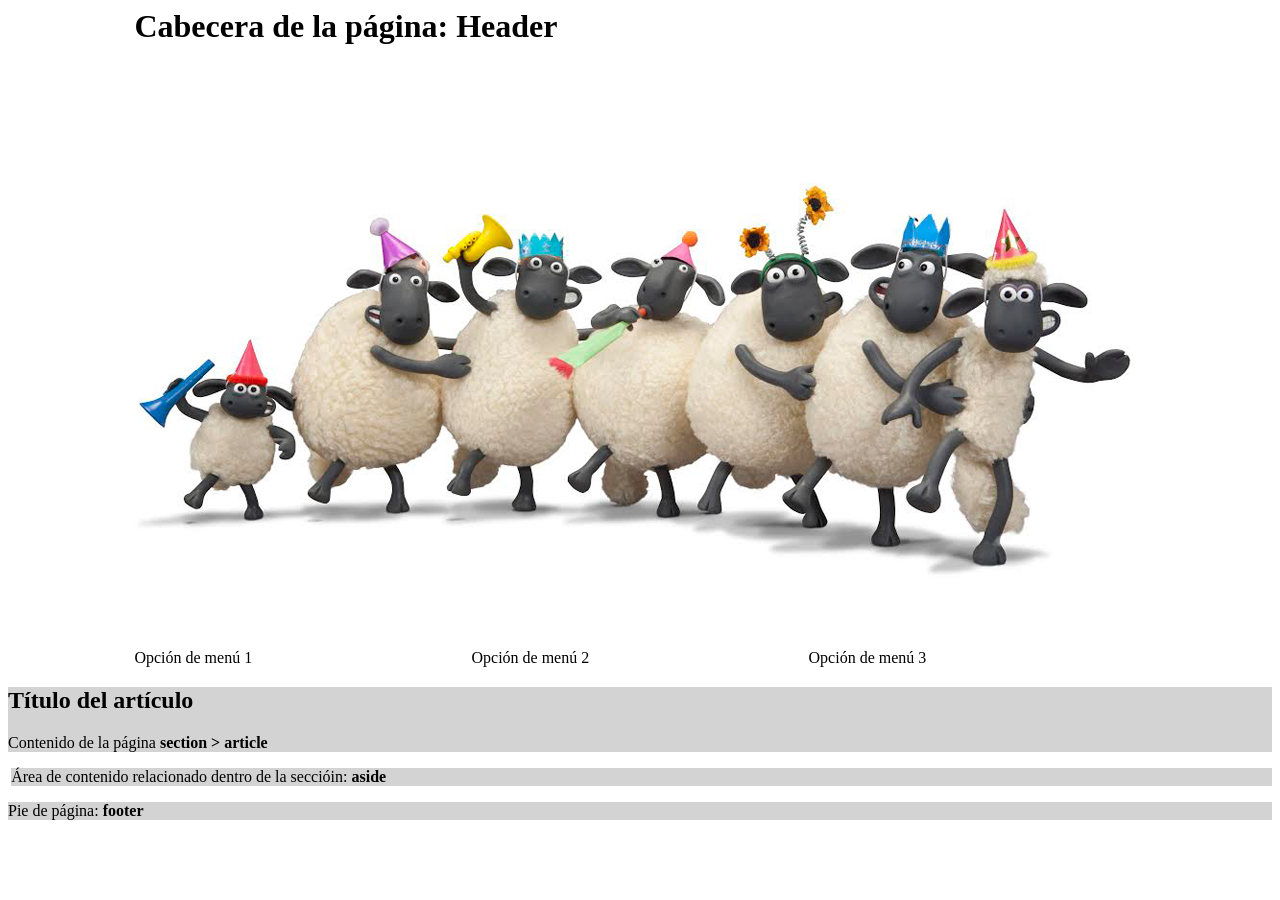
<file: UT2/UT2-Ovejas/index.html>
<!DOCTYPE html>
<html lang="en">
<head>
    <meta charset="UTF-8">
    <meta name="viewport" content="width=device-width, initial-scale=1.0">
    <title>Document</title>
    <link rel="stylesheet" href="estilo.css">
</head>
<body>
    <header class="caja">
        <h1>Cabecera de la página: Header</h1>
        <picture>
            <source srcset="images/shaum6.jpg" media="(min-width: 1200px)">
            <source srcset="images/shaum5.jpg" media="(min-width: 1000px)">
            <source srcset="images/shaum4.jpg" media="(min-width: 800px)">
            <source srcset="images/shaum3.jpg" media="(min-width: 600px)">
            <source srcset="images/shaum2.jpg" media="(min-width: 400px)">
            <img src="images/shaum1.jpg" alt="Imagen de una oveja">
        </picture>
    </header>
    <main>
        <nav class="caja">
            <ul>
                <li>Opción de menú 1</li>
                <li>Opción de menú 2</li>
                <li>Opción de menú 3</li>
            </ul>
        </nav>
        <section">
            <article>
                <h2>Título del artículo</h2>
                <p>Contenido de la página <strong>section > article</strong></p>
            </article>
            <aside>
                <p>Área de contenido relacionado dentro de la seccióin: <strong>aside</strong></p>
            </aside>
        </section>
    </main>
    <footer>
        <p>Pie de página: <strong>footer</strong></p>
    </footer>
</body>
</html>
</file>
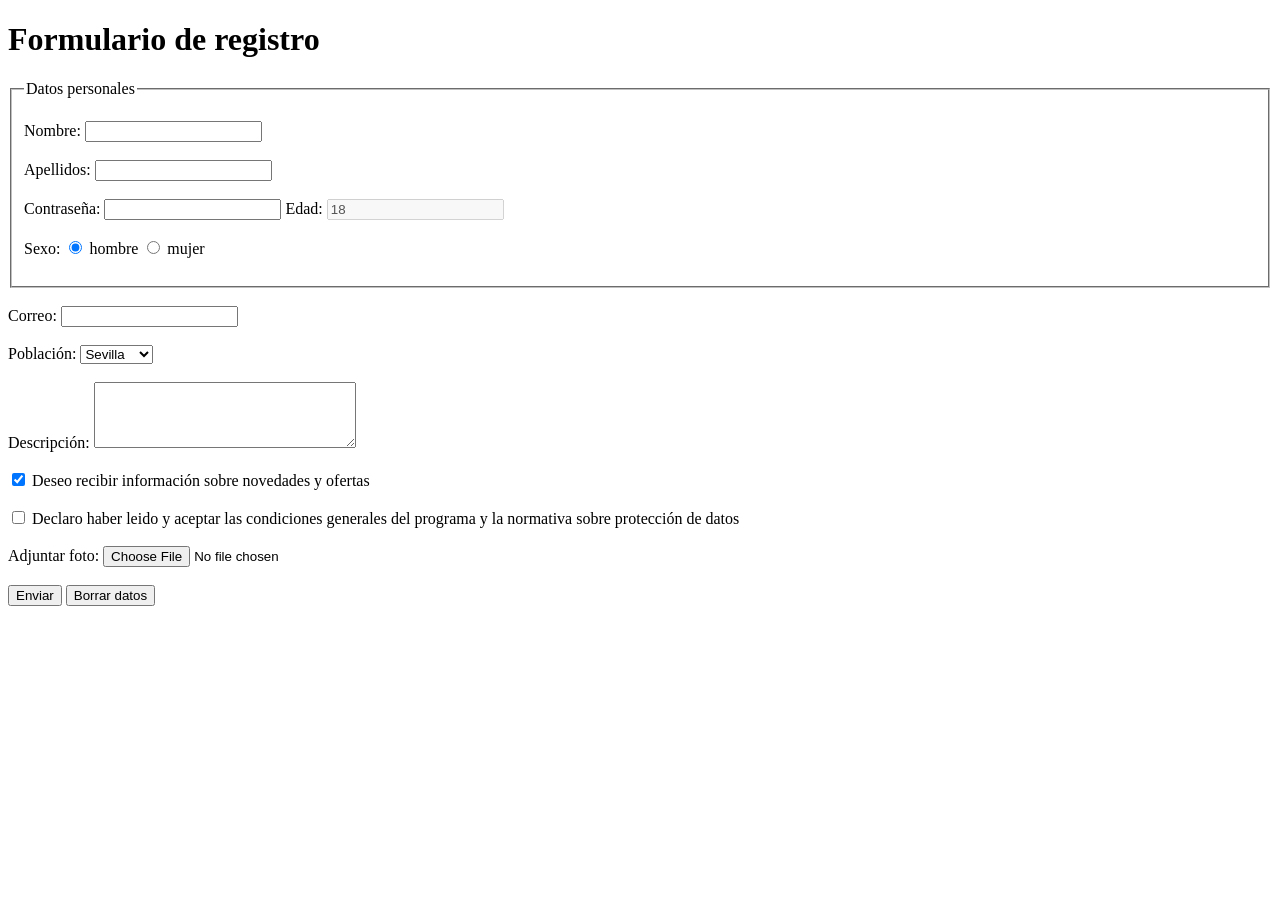
<file: UT2/UT2-P3-Formualario-EVALUABLE/index.html>
<!DOCTYPE html>
<html lang="en">
<head>
    <meta charset="UTF-8">
    <meta name="viewport" content="width=device-width, initial-scale=1.0">
    <title>Formulario de registro - Mi web</title>
</head>
<body>
    <h1>Formulario de registro</h1>

    <form action="procesa.php" method="get">
        <fieldset>
            <legend>Datos personales</legend>
            <br>
            <label for="nombre">Nombre:</label>
            <input type="text" id="nombre" name="nombre" maxlength="50" required>
            <br>
            <br>
            <label for="apellidos">Apellidos:</label>
            <input type="text" id="apellidos" name="apellidos" maxlength="50" required>
            <br>
            <br>
            <label for="contraseña">Contraseña:</label>
            <input type="password" id="pass" name="pass" maxlength="8">
            <label for="edad">Edad:</label>
            <input type="text" id="edad" name="edad" value="18" disabled>
            <br>
            <br>
            <label for="sexo">Sexo:</label>
            <input type="radio" id="sexo-hombre" name="sexo" value="hombre" checked>
            <label for="sexo-hombre">hombre</label>
            <input type="radio" id="sexo-mujer" name="sexo" value="mujer">
            <label for="sexo-mujer">mujer</label>
            <br>
            <br>
        </fieldset>

        <br>
        <label for="correo">Correo:</label>
        <input type="email" id="correo" name="correo" readonly>
        <br>
        <br>
        <label for="poblacion">Población:</label>
        <select name="poblacion" id="poblacion">
            <option value="madrid">Madrid</option>
            <option value="alicante">Alicante</option>
            <option value="valencia">Valencia</option>
            <option value="sevilla" selected>Sevilla</option>
        </select>
        <br>
        <br>
        <label for="descripcion">Descripción:</label>
        <textarea name="desc" id="desc" cols="30" rows="4"></textarea>
        <br>
        <br>
        <label>
            <input type="checkbox" name="masinf" id="masinf" checked>
            Deseo recibir información sobre novedades y ofertas
        </label>
        <br>
        <br>
        <label>
            <input type="checkbox" name="condiciones" id="condiciones">
            Declaro haber leido y aceptar las condiciones generales del programa y la normativa sobre protección de datos
        </label>
        <br>
        <br>
        <label for="foto">Adjuntar foto:</label>
        <input type="file" name="foto" id="foto">
        <br>
        <br>
        <input type="submit" value="Enviar">
        <input type="reset" value="Borrar datos">
    </form>
</body>
</html>
</file>
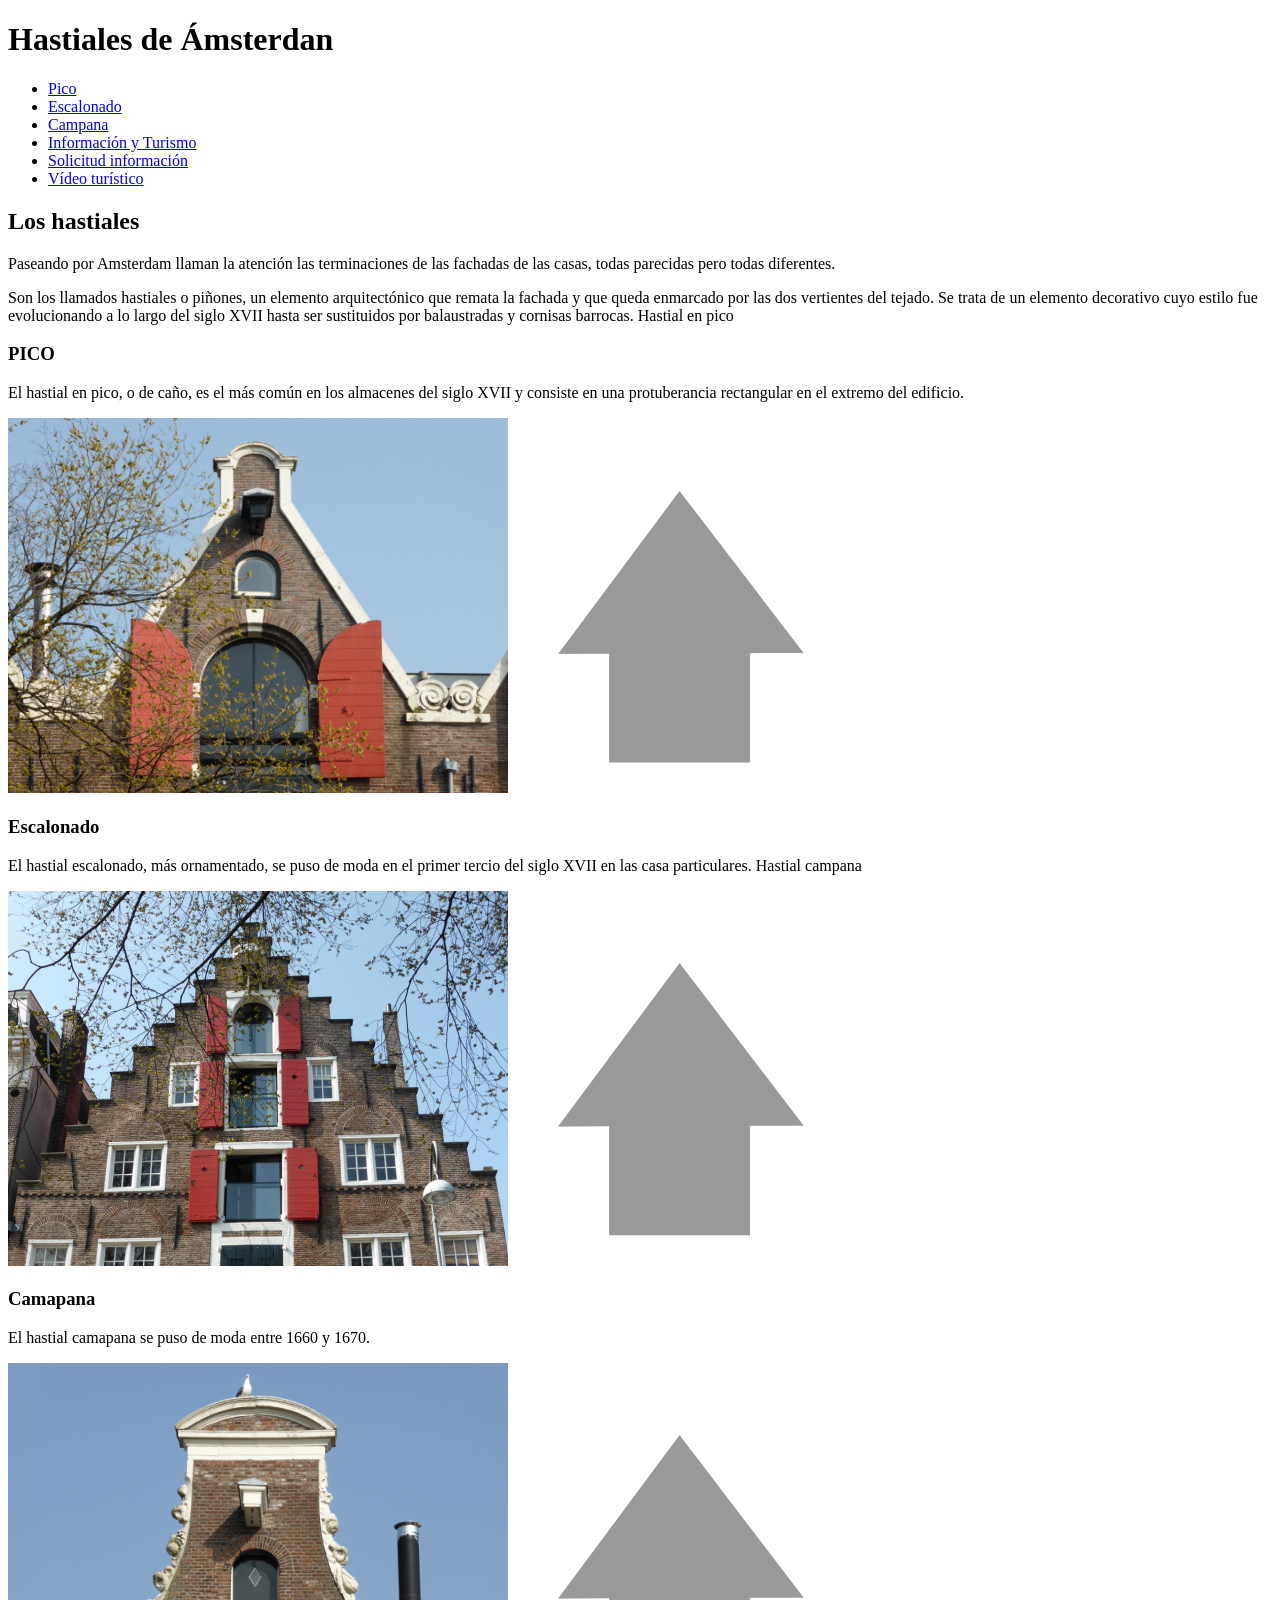
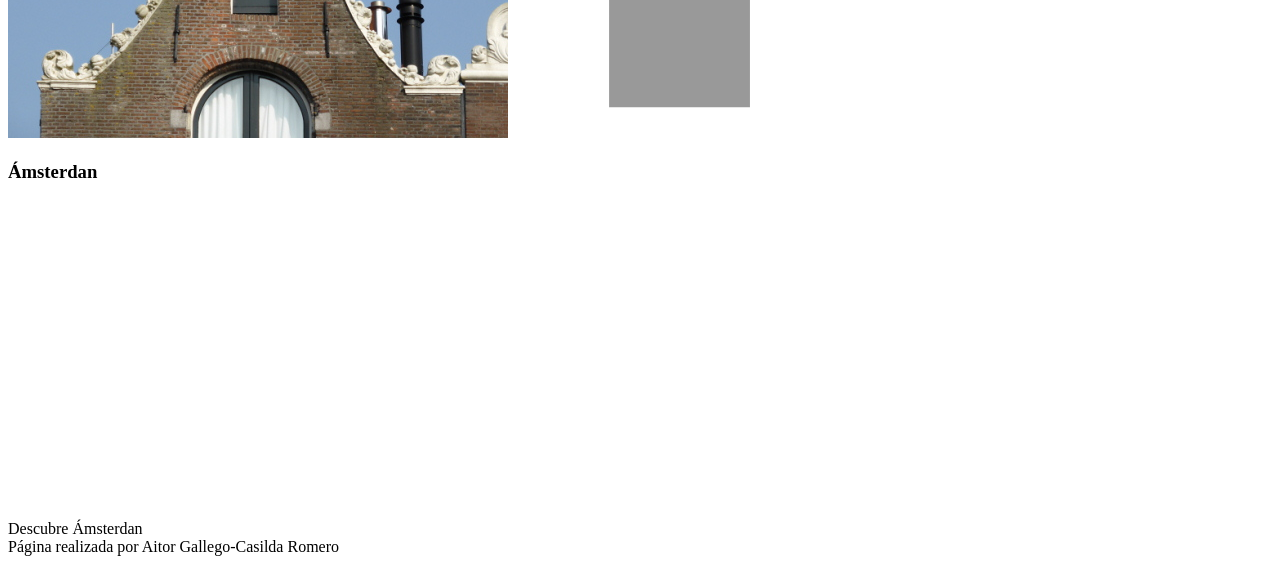
<file: UT2/UT2-Prueba1/index.html>
<!DOCTYPE html>
<html lang="en">
<head>
    <meta charset="UTF-8">
    <meta name="viewport" content="width=device-width, initial-scale=1.0">
    <title>Document</title>
</head>
<body>
    <header id="header">
        <h1>Hastiales de Ámsterdan</h1>

        <ul>
            <li><a href="#pico">Pico</a></li>
            <li><a href="#escalonado">Escalonado</a></li>
            <li><a href="#campana">Campana</a></li>
            <li><a href="https://www.iamsterdam.com/es/">Información y Turismo</a></li>
            <li><a href="resources/solinfo.html">Solicitud información</a></li>
            <li><a href="#video">Vídeo turístico</a></li>
        </ul>
    </header>

    <main>
        <section>
            <h2>Los hastiales</h2>
            <p>Paseando por Amsterdam llaman la atención las terminaciones de las fachadas de las casas, todas parecidas pero todas diferentes.</p>
            <p>Son los llamados hastiales o piñones, un elemento arquitectónico que remata la fachada y que queda enmarcado por las dos vertientes del tejado. Se trata de un elemento decorativo cuyo estilo fue evolucionando a lo largo del siglo XVII hasta ser sustituidos por balaustradas y cornisas barrocas. Hastial en pico</p>
        </section>

        <section id="pico">
            <h3>PICO</h3>
            <p>El hastial en pico, o de caño, es el más común en los almacenes del siglo XVII y consiste en una protuberancia rectangular en el extremo del edificio.</p>
            <img src="images/hastiales-pico-prinsengracht-213.jpg" alt="Imagen de Hastial en pico">
            <a href="#header"><img src="images/hastiales-flecha.svg" alt="Imagen de una flecha"></a>
        </section>

        <section id="escalonado">
            <h3>Escalonado</h3>
            <p>El hastial escalonado, más ornamentado, se puso de moda en el primer tercio del siglo XVII en las casa particulares. Hastial campana</p>
            <img src="images/hastiales-escalonado-singel-2.jpg" alt="Imagen de Hastial escalonado">
            <a href="#header"><img src="images/hastiales-flecha.svg" alt="Imagen de una flecha"></a>
        </section>

        <section id="campana">
            <h3>Camapana</h3>
            <p>El hastial camapana se puso de moda entre 1660 y 1670.</p>
            <img src="images/hastiales-campana-prinsengracht-349.jpg" alt="Imagen de Hastial campana">
            <a href="#header"><img src="images/hastiales-flecha.svg" alt="Imagen de una flecha"></a>
        </section>

        <section id="video">
            <h3>Ámsterdan</h3>
            <iframe width="560" height="315" src="https://www.youtube.com/embed/Oxv6IRcuNaI?si=iw7UHC8JoaphE658" title="YouTube video player" frameborder="0" allow="accelerometer; autoplay; clipboard-write; encrypted-media; gyroscope; picture-in-picture; web-share" referrerpolicy="strict-origin-when-cross-origin" allowfullscreen></iframe>
        </section>
    </main>

    <footer>
        Descubre Ámsterdan
        <br>
        Página realizada por Aitor Gallego-Casilda Romero
    </footer>
</body>
</html>
</file>
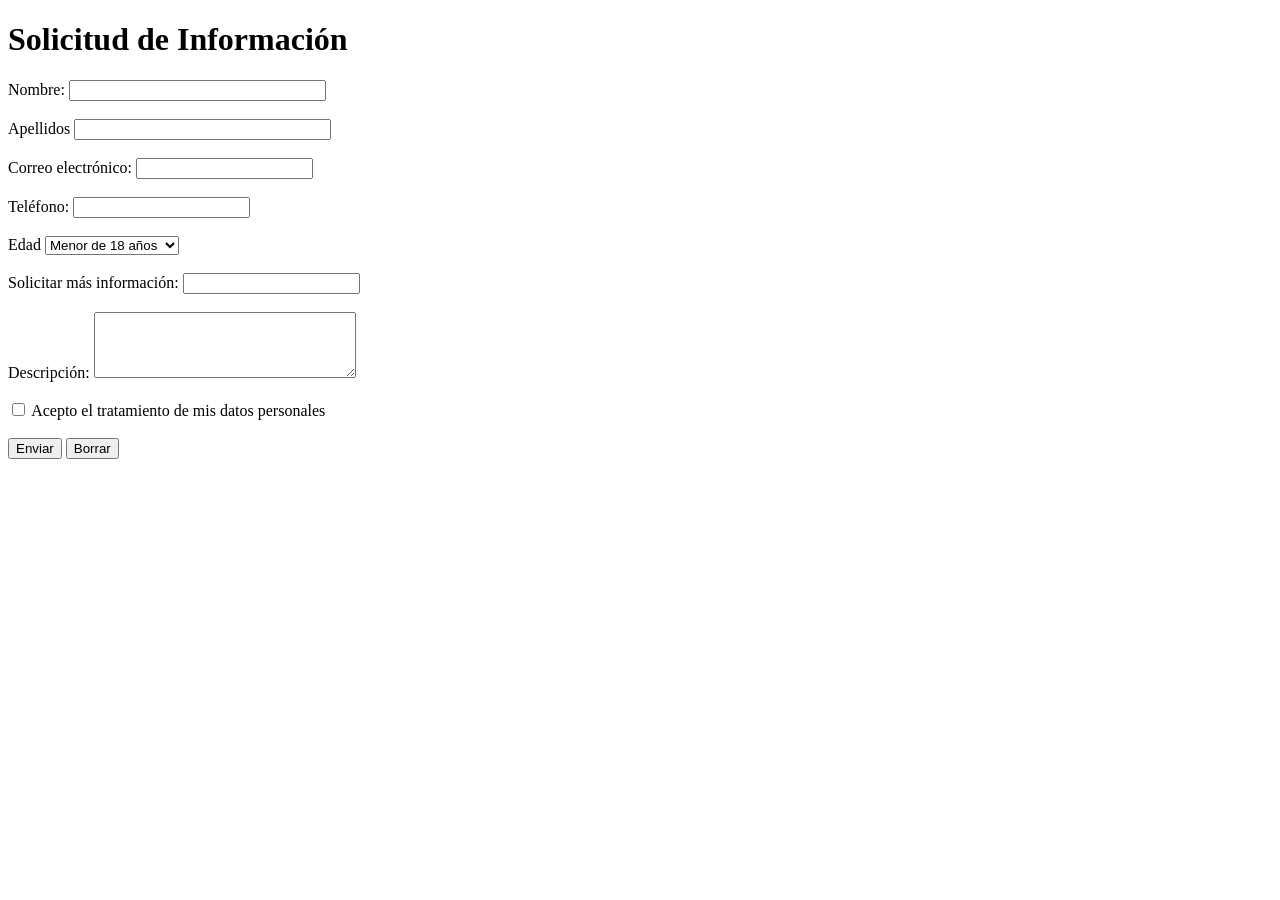
<file: UT2/UT2-Prueba1/resources/solinfo.html>
<!DOCTYPE html>
<html lang="en">
<head>
    <meta charset="UTF-8">
    <meta name="viewport" content="width=device-width, initial-scale=1.0">
    <title>Solicitud información</title>
</head>
<body>
    <h1>Solicitud de Información</h1>

    <form action="mailto:amsterdam@ie.com" method="post">
        <label for="nombre">Nombre:</label>
        <input type="text" id="nombre" name="nombre" size="30" required>
        <br><br>
        <label for="apellidos">Apellidos</label>
        <input type="text" id="apellidos" name="apellidos" size="30" required>
        <br><br>
        <label for="email">Correo electrónico:</label>
        <input type="email" id="email" name="email">
        <br><br>
        <label for="telefono">Teléfono:</label>
        <input type="tel" id="telefono" name="telefono">
        <br><br>
        <label for="edad">Edad</label>
        <select id="edad" name="edad">
            <option value="menor18">Menor de 18 años</option>
            <option value="18a38">Entre 18 y 38 años</option>
            <option value="mayor38">Mayor de 38 años</option>
        </select>
        <br><br>
        <label for="masinfo">Solicitar más información:</label>
        <input list="tipos-info" id="masinfo" name="masinfo">
        <datalist id="tipos-info">
            <option value="pico">
            <option value="escalonado">
            <option value="campana">
        </datalist>
        <br><br>
        <label for="desc">Descripción:</label>
        <textarea id="desc" name="desc" cols="30" rows="4"></textarea>
        <br><br>
        <input type="checkbox" id="acepto" name="acepto" required>
        <label for="acepto">Acepto el tratamiento de mis datos personales</label>
        <br><br>
        <input type="submit" value="Enviar">
        <input type="reset" value="Borrar">
    </form>
</body>
</html>
</file>
<file: UT2/UT2-Ovejas/estilo.css>
@charset "utf-8";
.caja {	width:80%;
	margin-left:auto;
	margin-right:auto;
}
.caja header {
	background-color: LightGray;
	text-align:center;
	margin-bottom:0.2em;
}
h1 {
	margin:0;
}
nav ul {
	list-style-type:none;
	margin:0;
	padding:0;
	margin-bottom:0.2em;
	display:flex;
	flex-direction: row;
}
nav li { flex-grow: 1; }
nav a {
	display:block;
	padding:1em;
	background-color:LightGray;
	text-align:center;
	margin-right:0.2em;
	text-decoration:none;
	color:#000000;
}
nav a:hover {
	background-color:LightCoral; 
}
.contenido {
	margin-bottom:0.2em;
	display:flex;
	flex-direction: row;
}
article {
	background-color:LightGray;
	flex-basis: 70%
}
aside {
	background-color:LightGray;
	flex-basis: 30%;
	margin-left:0.2em;
}
footer {
	background-color:LightGray;
}
</file>
